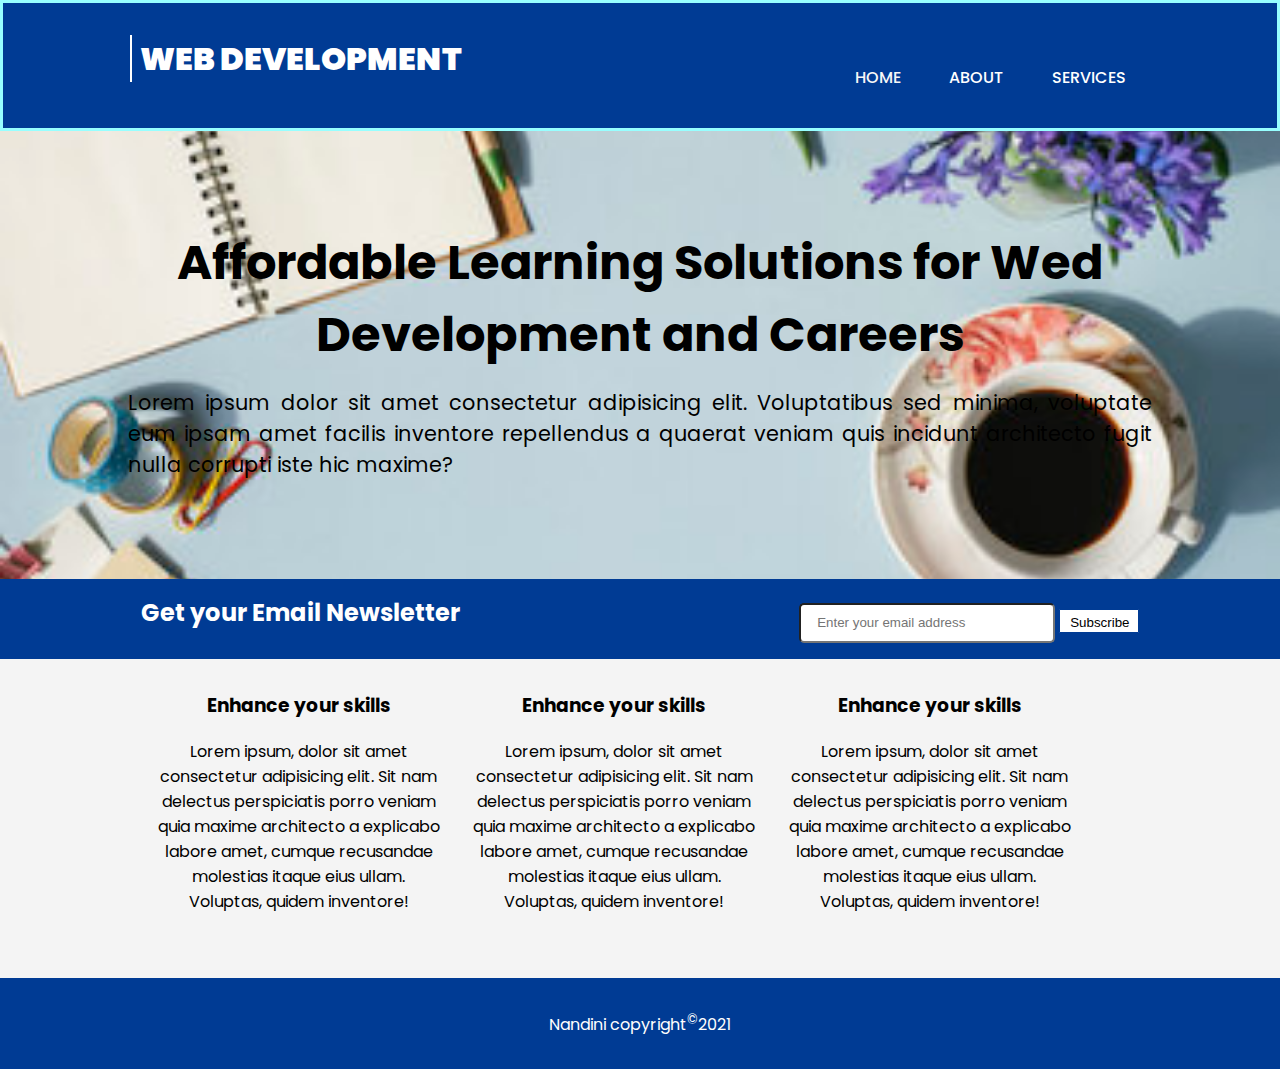
<file: index.html>
<!DOCTYPE html>
<html lang="en">
<head>
    <meta charset="UTF-8">
    <meta http-equiv="X-UA-Compatible" content="IE=edge">
    <meta name="viewport" content="width=device-width, initial-scale=1.0">
    <title>Email- Newsletter</title>
    <link rel="stylesheet" href="./styles/styles.css" type="text/css">
    <link rel="stylesheet" href="https://cdnjs.cloudflare.com/ajax/libs/font-awesome/5.15.3/css/all.min.css" integrity="sha512-iBBXm8fW90+nuLcSKlbmrPcLa0OT92xO1BIsZ+ywDWZCvqsWgccV3gFoRBv0z+8dLJgyAHIhR35VZc2oM/gI1w==
    " crossorigin="anonymous" referrerpolicy="no-referrer" />
</head>
<body>
    <nav>
        <div class="container">
            <div class="branding">
                <a href="#">
                    <i class="fas fa-space-shuttle"></i><span>Web Development</span></a>
            </div>
            <ul>
                <li><a href="#" class="active">Home</a></li>
                <li><a href="./about.html">About</a></li>
                <li><a href="./service.html">Services</a></li>
            </ul>
        </div>
    </nav>
    <header>
        <div class="container">
            <h1>Affordable Learning Solutions for Wed Development and Careers</h1>
            <p>Lorem ipsum dolor sit amet consectetur adipisicing elit. Voluptatibus sed minima, voluptate eum
                 ipsam amet facilis inventore repellendus a quaerat veniam quis incidunt architecto 
                 fugit nulla corrupti iste hic maxime?</p>
        </div>
    </header>
    <section class = "newsletter">
        <div class="container">
            <h2>Get your Email Newsletter</h2>
            <form action="#">
                <input type="email" name="email" id="gmail" placeholder ="Enter your email address">
                <button type="submit" class="btn">Subscribe</button>
            </form>
        </div>
    </section>
    <section class = "cards">
        <div class="container">
            <div class="card">
                <i class="fa fa-home fa-5x"></i>
                <h3>Enhance your skills</h3>
                <p>Lorem ipsum, dolor sit amet consectetur adipisicing elit. 
                    Sit nam delectus perspiciatis porro veniam quia maxime architecto a explicabo labore amet, 
                    cumque recusandae molestias itaque eius ullam. Voluptas, quidem inventore!
                </p>
            </div>
            <div class="card">
                <i class="fa fa-pen fa-5x"></i>
                <h3>Enhance your skills</h3>
                <p>Lorem ipsum, dolor sit amet consectetur adipisicing elit. 
                    Sit nam delectus perspiciatis porro veniam quia maxime architecto a explicabo labore amet, 
                    cumque recusandae molestias itaque eius ullam. Voluptas, quidem inventore!
                </p>
            </div>
            <div class="card">
                <i class="fa fa-car fa-5x"></i>
                <h3>Enhance your skills</h3>
                <p>Lorem ipsum, dolor sit amet consectetur adipisicing elit. 
                    Sit nam delectus perspiciatis porro veniam quia maxime architecto a explicabo labore amet, 
                    cumque recusandae molestias itaque eius ullam. Voluptas, quidem inventore!
                </p>
            </div>

        </div>
    </section>
    <footer>
        <p>Nandini copyright<sup>&copy;</sup>2021
        </p>
    </footer>
</body>
</html>
</file>
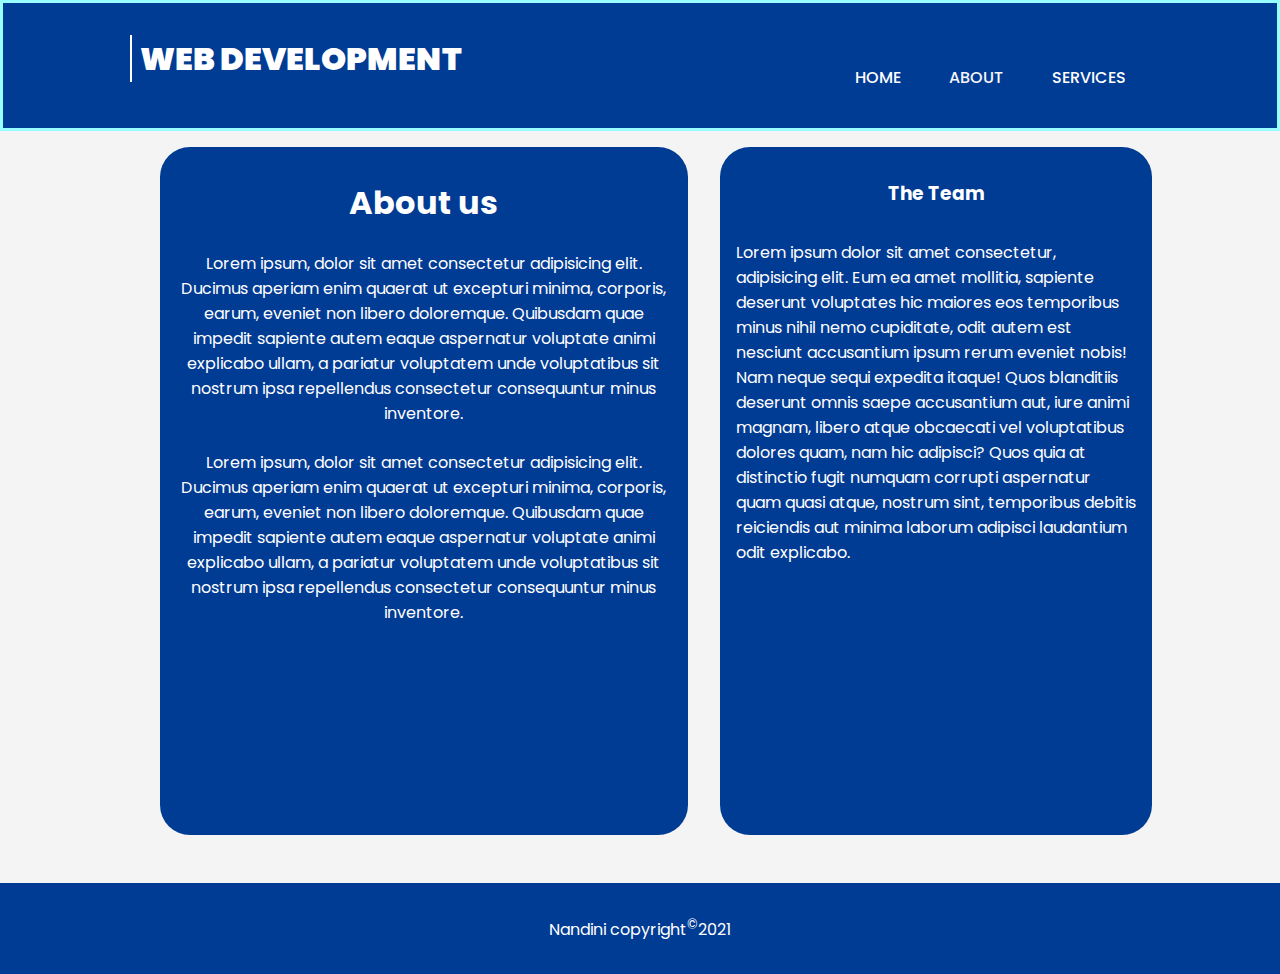
<file: about.html>
<!DOCTYPE html>
<html lang="en">
<head>
    <meta charset="UTF-8">
    <meta http-equiv="X-UA-Compatible" content="IE=edge">
    <meta name="viewport" content="width=device-width, initial-scale=1.0">
    <title>About us- Email- Newsletter</title>
    <link 
    rel="stylesheet" href="./styles/styles.css" type="text/css">
    <link rel="stylesheet" href="https://cdnjs.cloudflare.com/ajax/libs/font-awesome/5.15.3/css/all.min.css" integrity="sha512-iBBXm8fW90+nuLcSKlbmrPcLa0OT92xO1BIsZ+ywDWZCvqsWgccV3gFoRBv0z+8dLJgyAHIhR35VZc2oM/gI1w==
    " crossorigin="anonymous" referrerpolicy="no-referrer" />
</head>
<body>
    <nav>
        <div class="container">
            <div class="branding">
                <a href="#">
                    <i class="fas fa-space-shuttle"></i><span>Web Development</span></a>
            </div>
            <ul>
                <li><a href="./index.html">Home</a></li>
                <li><a href="#" class="active">About</a></li>
                <li><a href="./service.html">Services</a></li>
            </ul>
        </div>
    </nav>
<main>
    <div class="container">
        <article class="col">
            <h1><i class="fa fa-book"></i>About us</h1>
            <p>Lorem ipsum, dolor sit amet consectetur adipisicing elit. Ducimus aperiam enim quaerat ut excepturi minima, corporis, earum, eveniet non libero doloremque. Quibusdam quae impedit sapiente autem eaque aspernatur voluptate animi explicabo
                 ullam, a pariatur voluptatem unde voluptatibus sit nostrum ipsa repellendus
                  consectetur consequuntur minus inventore.</p>

            <p>Lorem ipsum, dolor sit amet consectetur adipisicing elit. Ducimus aperiam enim quaerat ut excepturi minima, corporis, earum, eveniet non libero doloremque. Quibusdam quae impedit sapiente autem eaque aspernatur voluptate animi explicabo
            ullam, a pariatur voluptatem unde voluptatibus sit nostrum ipsa repellendus
                consectetur consequuntur minus inventore.</p>
   

        </article>
        <aside>
            <div>
                <h3><i class="fa fa-users"></i>  The Team  </h3>
                <p>Lorem ipsum dolor sit amet consectetur, adipisicing elit. Eum ea amet mollitia, sapiente deserunt voluptates hic maiores eos temporibus minus nihil nemo cupiditate, odit autem est nesciunt accusantium ipsum rerum eveniet nobis! Nam neque sequi expedita itaque! Quos blanditiis deserunt omnis saepe accusantium aut, iure animi magnam, libero atque obcaecati vel voluptatibus dolores quam, nam hic adipisci? Quos quia at distinctio fugit numquam corrupti aspernatur quam quasi atque,
                     nostrum sint, temporibus debitis reiciendis aut minima laborum adipisci laudantium 
                     odit explicabo.</p>
            </div>

        </aside>
    </div>
</main>

    <footer>
        <p>Nandini copyright<sup>&copy;</sup>2021
        </p>
    </footer>
    
</body>
</html>
</file>
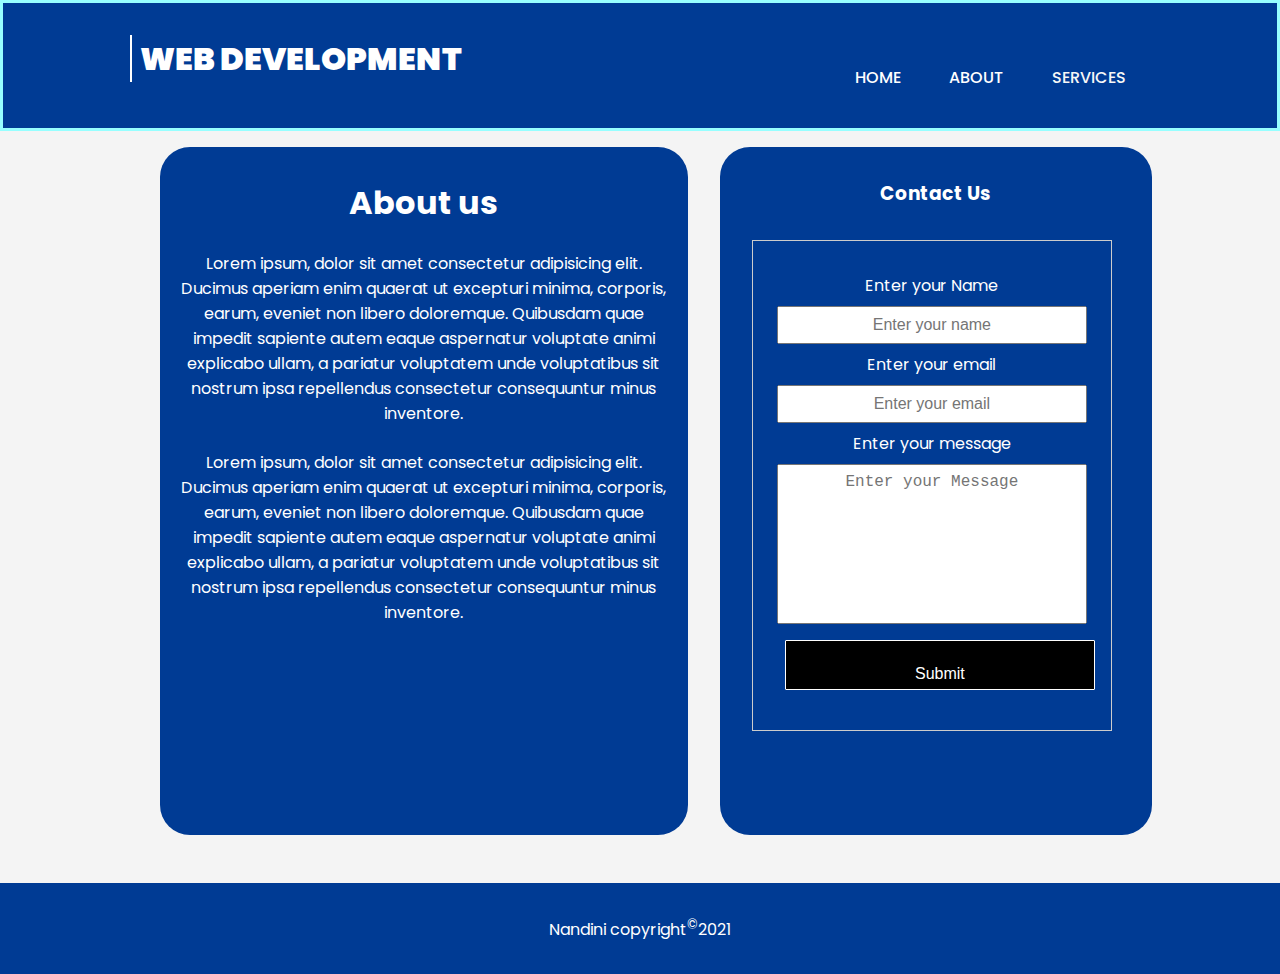
<file: service.html>
<!DOCTYPE html>
<html lang="en">
<head>
    <meta charset="UTF-8">
    <meta http-equiv="X-UA-Compatible" content="IE=edge">
    <meta name="viewport" content="width=device-width, initial-scale=1.0">
    <title>About us- Email- Newsletter</title>
    <link 
    rel="stylesheet" href="./styles/styles.css" type="text/css">
    <link rel="stylesheet" href="https://cdnjs.cloudflare.com/ajax/libs/font-awesome/5.15.3/css/all.min.css" integrity="sha512-iBBXm8fW90+nuLcSKlbmrPcLa0OT92xO1BIsZ+ywDWZCvqsWgccV3gFoRBv0z+8dLJgyAHIhR35VZc2oM/gI1w==
    " crossorigin="anonymous" referrerpolicy="no-referrer" />
</head>
<body>
    <nav>
        <div class="container">
            <div class="branding">
                <a href="#">
                    <i class="fas fa-space-shuttle"></i><span>Web Development</span></a>
            </div>
            <ul>
                <li><a href="./index.html">Home</a></li>
                <li><a href="./about.html">About</a></li>
                <li><a href="#" class="active">Services</a></li>
            </ul>
        </div>
    </nav>
<main class="service">
    <div class="container">
        <article class="col">
            <h1><i class="fa fa-book"></i>About us</h1>
            <p>Lorem ipsum, dolor sit amet consectetur adipisicing elit. Ducimus aperiam enim quaerat ut excepturi minima, corporis, earum, eveniet non libero doloremque. Quibusdam quae impedit sapiente autem eaque aspernatur voluptate animi explicabo
                 ullam, a pariatur voluptatem unde voluptatibus sit nostrum ipsa repellendus
                  consectetur consequuntur minus inventore.</p>

            <p>Lorem ipsum, dolor sit amet consectetur adipisicing elit. Ducimus aperiam enim quaerat ut excepturi minima, corporis, earum, eveniet non libero doloremque. Quibusdam quae impedit sapiente autem eaque aspernatur voluptate animi explicabo
            ullam, a pariatur voluptatem unde voluptatibus sit nostrum ipsa repellendus
                consectetur consequuntur minus inventore.</p>
   

        </article>
        <aside>
            <div>
                <h3>Contact Us</h3>
                <form action="#" class="contact">
                  <label for="name">Enter your Name</label>
                  <input type="text" id="name" placeholder= "Enter your name">
                  <label for="email">Enter your email</label>
                  <input type="text" id="email" placeholder= "Enter your email">
                  <label for="message">Enter your message</label>
                  <textarea id="message" placeholder = "Enter your Message"></textarea>
                  <button type="submit" class="btn">Submit</button>
                </form>
              </div>

        </aside>
    </div>
</main>

    <footer>
        <p>Nandini copyright<sup>&copy;</sup>2021
        </p>
    </footer>
    
</body>
</html>
</file>
<file: styles/styles.css>
@import url('https://fonts.googleapis.com/css2?family=Poppins:wght@200;300;400;600;800&display=swap');



*, 
*::after, 
*::before{
    margin: 0 ;
    padding: 0;
    box-sizing: border-box;
}

html{
    font-size: 16px;


}


body{
    font-family: 'Poppins', sans-serif;
    padding:0;
    margin:0;
    background-color: #f4f4f4;

}

.container{
    width: 80%;
    margin: auto;
    overflow: hidden;
}

a{
    color: white;
    text-decoration: none;
    font-size: 1rem;
}

li{
    list-style: none;
    font-size: 2rem;
    color: rgb(7, 1, 1);
}

.btn{
    height: 1.5rem;
    background: #fff;
    border: 1px solid #fff;
    border-radius: 1px;
    width: 5rem;
    padding: 5px 10px;
    cursor: pointer;
    text-align: justify;
}

/* 3 major selectors tag class and id 
tag is directly calling the tag name i.e body html root
class using dot and id using # [id is used for js and class for css]. Dont repeat id names in css*/

/* nav bar styling */
nav{
    background-color: rgb(0, 59, 148);
    color:#fff;
    padding-top: 2rem;
    padding-bottom: 2rem;
    min-height: 4.5rem;
    border: 3px solid #97ffff;

}

/* all anchors tags inside nav bar */
nav a{
    text-transform: uppercase;

}

nav li{
    float: left;
    display: inline;
    padding: 0 1.5rem ;
    font-weight: 500;
}

nav .branding{
    float: left;
}

nav .branding a{
    margin: 0;
    font-size: 2rem;
    font-weight: 900;
    margin-top: 0.8rem;
}

nav .branding a i{
    margin-right: 0.5rem;
    border: 1px solid #ffffff;
}

nav ul{
    float: right;
    margin-top: 0.8rem;
}

nav ul li a.active{
    color: rgb(247, 247, 247);
}

nav ul li a:hover{
    color: rgb(93, 231, 255);
    font-weight: 700;
}

/* nav bar styling end */

/* header styling starts */
header{
    margin: 0;
    min-height: 28rem;
    background: url(../images/coffee.jpg) no-repeat center ;
    background-size: cover;
    text-align: center;
    color: rgb(0, 0, 0);
}

header h1{
    margin-top: 6rem;
    font-size: 3rem;
    margin-bottom: 1rem;
}

header p{
    font-size: 1.3rem;
    line-height: 1.5;
    text-align: justify;
}
/* header styling end */

/* newsletter styling starts */
.newsletter{
    background: rgb(0, 59, 148);
    color:#fff;
    padding: 1rem;
    
}

.newsletter h2{
    float: left;

}

.newsletter form{
    float: right;
    margin-top: 0.5rem;
}

.newsletter input[type= "email"]{
    padding: 1rem;
    height: 2.5rem;
    width: 16rem;
    border-radius: 5px;
}

.newsletter input[type= "email"]:focus{
    outline: none;
}

.newsletter .btn{
    background-color: #fff;
    color: black;
    border-color: rgb(0, 59, 148);
}

/* newsletter styling end */

/* card styling start */
.cards{
    padding: 1rem;
    margin: 1rem 0;


}
.cards .container{
    display: flex;
    flex-direction: row;
    flex-wrap: wrap;
    text-align: center;

}

.cards .container .card{

    width: 30%;
    margin: 0 0.5rem;
    padding: 0 0.5rem;
}

.cards .container .card i{
    color: rgb(0, 59, 148);;
    padding-bottom: 1rem;
}

.cards .container .card h3{
    
    padding-bottom: 1.2rem;
}

.cards .container .card p{
    padding-bottom: 1rem;
}
/*  card styling end */

footer{
    padding: 2rem;
    margin-top: 2rem;
    color: #fff;
    background-color: rgb(0, 59, 148);
    text-align: center;
}




/* ABOUT US */
main .container{
    display: flex;
    /* will bring everything in one single row */
    min-height: 80vh;
    
}

main h1{
    text-align: center;
    margin-bottom: 1rem;
}

main .container article{
    width: 55%;
    text-align: center;
    margin: 1rem 2rem;
    padding: 2rem 1rem;
    border-radius: 30px;
    color: #fff;
    background-color: rgb(0, 59, 148);
}

main .container article p{
    margin: 1.5rem auto;
}

main .container aside{
    width: 45%;
    margin: 1rem 0 1rem 0rem;
    border-radius: 30px;
    padding: 2rem 1rem;
    color: #fff;
    background-color: rgb(0, 59, 148);
}

main .container aside h3{
    margin-bottom: 2rem;
    text-align: center;
    
}

.service .container .article {
    width: 60%;
  }
  
  .service .container .aside {
    width: 40%;
  }
  
  .service form {
    margin: 1rem;
    padding: 1.5rem;
    width: 90%;
    min-height: 10rem;
    border: 0.5px solid #ccc;
    display: flex;
    flex-direction: column;
    text-align: center;
  }
  
  .service form label,
  .service form input,
  .service form textarea,
  .service form button {
    display: block;
    width: 100%;
    text-align: center;
    padding: 0.5rem;
    font-size: 1rem;
  }
  
  .service form textarea {
    resize: none;
    height: 10rem;
    
  }
  
  .service form button {
    background-color: rgb(0, 0, 0);
    color: #fff;
    text-align: center;
    margin: 1rem 0.5rem;
    padding: 1.5rem 1.5rem;
  }

  
  
  /* Responsive css */
  
  @media (max-width: 768px) {
    nav .branding,
    nav ul,
    nav ul li {
      float: none;
      text-align: center;
      width: 100%;
    }
  
    header h1 {
      margin-top: 4rem;
      font-size: 2rem;
    }
  
    header p {
      font-size: 1.2rem;
    }
  
    .newsletter h2,
    .newsletter form input,
    .newsletter form button {
      display: block;
      width: 100%;
      float: none;
      text-align: center;
      margin-bottom: 1rem;
    }
  
    .cards .container .card {
      width: 100%;
    }
  
    main .container {
      display: flex;
      flex-direction: column;
      min-height: 80vh;
    }
  
    main .container article,
    main .container aside {
      width: 100%;
      margin: 1rem;
      padding: 1rem;
    }
  
    main .container aside h3 {
      text-align: center;
    }
  }
</file>
